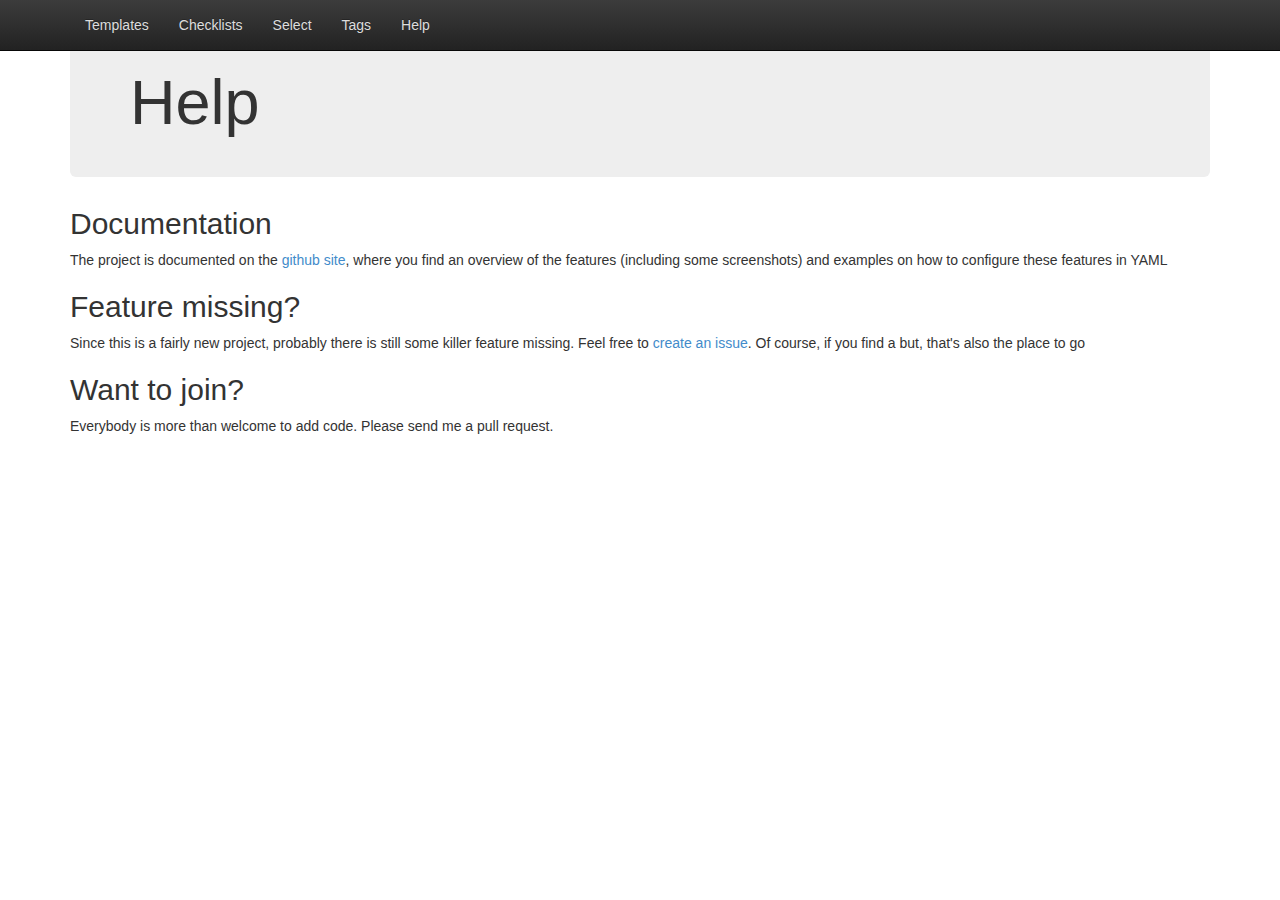
<file: src/main/webapp/help.html>
<html lang="en" ng-app="checklist">
<head>
  <meta charset="utf-8">
  <meta http-equiv="X-UA-Compatible" content="IE=edge">
  <meta name="viewport" content="width=device-width, initial-scale=1">
  <meta name="description" content="">
  <meta name="author" content="">
  <title>Tags & milestones</title>
  <script src="clientjs/jquery.min.js"></script>
  <script src="clientjs/bootstrap.min.js"></script>
  <!-- Angular JS-->
  <script src="clientjs/angular.js"></script>
  <script src="clientjs/angular-sanitize.min.js"></script>
  <script src="clientjs/angular-resource.js"></script>
  <!-- Bootstrap core CSS-->
  <link href="css/bootstrap.min.css" rel="stylesheet">
  <!-- Bootstrap theme-->
  <link href="css/bootstrap-theme.min.css" rel="stylesheet">
  <link href="css/checklist.css" rel="stylesheet">
  <script src="clientjs/ui-bootstrap-0.14.3.js"></script>
  <script src="clientjs/ui-bootstrap-tpls-0.14.3.js"></script>
  <script src="clientjs/jqcloud.js"></script>
  <link rel="stylesheet" href="css/jqcloud.css">
  <script src="clientjs/app.js"></script>
</head>

<body role="document" ng-app="read">
  <!-- Fixed navbar-->
  <div role="navigation" class="navbar navbar-inverse navbar-fixed-top">
    <div class="container">
      <div class="navbar-header">
        <button type="button" data-toggle="collapse" data-target=".navbar-collapse" class="navbar-toggle">
          <span class="sr-only">Toggle navigation</span><span class="icon-bar"></span><span class="icon-bar"></span>
          <span class="icon-bar"></span></button><!--a.navbar-brand(href='#') Bootstrap theme--></div>
      <div class="navbar-collapse collapse">
        <ul class="nav navbar-nav">
          <li><a href="./templates.html" target="_self">Templates</a></li>
          <li><a href="./checklistOverview.html" target="_self">Checklists</a></li>
          <li><a href="./select.html" target="_self">Select</a></li>
          <li><a href="./tag.html" target="_self">Tags</a></li>
          <li><a href="./help.html" target="_self">Help</a></li>
        </ul>
      </div>
      <!-- /.nav-collapse-->
    </div>
  </div>
  <div role="main" class="container theme-showcase" ng-controller="checklistController as checklist" ng-init="createTagClouds()">
    <div class="jumbotron">
      <h1>Help</h1>
    </div>
    <h2>Documentation</h2>
    <p>The project is documented on the <a href="https://github.com/kullervo16/checklist/blob/master/README.md" target="_blank">github site</a>,
       where you find an overview of the features (including some screenshots) and examples on how to configure these features in YAML</p>
    <h2>Feature missing?</h2>
    <p>Since this is a fairly new project, probably there is still some killer feature missing. Feel free to <a href="https://github.com/kullervo16/checklist/issues" target="_blank">create
                                                                                                                                                                                      an issue</a>. Of course, if you find a but, that's also the place to go</p>
    <h2>Want to join?</h2>
    <p>Everybody is more than welcome to add code. Please send me a pull request.</p>
  </div>

  <!-- /container-->
  <!-- Bootstrap core JavaScript-->
  <!-- ==================================================-->
  <!-- Placed at the end of the document so the pages load faster-->
  <script src="clientjs/holder.js"></script>
</body>
</html>
</file>
<file: src/main/webapp/css/checklist.css>
a {
    cursor: pointer;
}

div.step {
    padding:10px;
}

/* 
    Created on : Dec 28, 2015, 12:57:15 PM
    Author     : jef
*/

div.ok {
    color:white;
    background-color: green;
}

div.ok a {
    color:white;    
    text-decoration: underline;
}

div.executed {
    color:white;
    background-color: lightseagreen;
}

div.executed a {
    color:white;    
    text-decoration: underline;
}

div.unknown {
    color:black;
    background-color: lightgoldenrodyellow;
}

div.unknown a {
    color:black;
    text-decoration: underline;
}

div.aborted {
    color:white;
    background-color: purple;
}

div.inProgress {
    color:black;
    background-color: lightblue;
}

div.inProgress a {
    color:black;    
    text-decoration: underline;
}

div.nok {
    color:white;
    background-color: darkred;
}

div.nok a {
    color:white;    
    text-decoration: underline;
}

div.notApplicable {
    color:black;
    background-color: lightgray;
}

div.notApplicable a {
    color:black;    
    text-decoration: underline;
}

div.notYetApplicable {
    color:black;
    background-color: ivory;
}

div.notYetApplicable a {
    color:black;
    text-decoration: underline;
}

textarea {
    font-size:0.9em;
    color:#6da021;
    border:1px solid #6da021;
    width:300px; height:50px;
    padding-left:10px;
    font-family: tahoma, sans-serif;
}

a.anchor {
    display: block;
    position: relative;
    top: -70px;
    visibility: hidden;
}

.goto-checklist {
    vertical-align: middle;
}

.setAnswers {
    vertical-align: super;
}

.stepId {
    font-style: italic;
}

.responsible, .documentation, .time {
    float: right;
    margin: 0 0 0.5em 1em;
}

.responsible ~ div {
    clear: both;
}

.responsible .glyphicon, .documentation .glyphicon, .action .glyphicon, .question .glyphicon, .subchecklist .glyphicon, button.btn .glyphicon:before {
    margin-right: 0.5em;
    vertical-align: text-bottom;
}

button.btn-xs .glyphicon:before, #addTagButton .glyphicon:before, #deleteClButton .glyphicon:before, #closeClButton .glyphicon:before, #gotoParentClButton .glyphicon:before, .operationsDiv button .glyphicon:before {
    margin-right: 0;
}

.question, .action, .subchecklist {
    display: inline-flex;
    margin: 0;
}

.question {
    margin-bottom: 0.5em;
}

.answer textarea, .errorBlock textarea {
    display: block;
    width: 100%;
    padding: 0.5em;
    margin-bottom: 0.5em;
}

.answer textarea {
    height: 110px;
}

.answer > div {
    margin-left: 1em;
}

.answer p {
    margin: 0;
}

button.btn {
    padding: 6px;
    line-height: 1;
}

.questionAction {
    margin-right: 0.5em;
}

input[type=radio], input[type=checkbox] {
    margin-right: 3px;
}

.errors-sign {
    margin-right: 0.25em;
}

.errors-badge {
    margin-left: 0.25em;
}

.errors-badge:hover {
    color: black;
    cursor: pointer;
}

.operationsDiv button {
    margin-right: 1em;
}

#autorefreshBlock button {
    margin-left: 20px;
    margin-right: 0;
}

#milestones .label, #tags .label {
    margin-left: 5px;
}

@media screen and (min-width: 768px) {

    .jumbotron {
        padding-bottom: 30px;
    }
}

.navbar-inverse .navbar-nav>li>a {
    color: #ddd;
}

.userName {
    color: white; 
    position:absolute; 
    top:15;
    right: 50;
}

.answer .singleAnswer {
    background-color: #409040;
    padding: 0 0.5em;
    margin-left: 0;
    white-space: pre-wrap;
}

.answer ul {
    background-color: #409040;
    margin-bottom: 0;
    padding-left: 1.5em;
}

.stepOperations {
    margin-top: 0.7em;
}

.selectedStep {
    -webkit-box-shadow: 0px 0px 0px 3px rgba(255,0,0,1);
    -moz-box-shadow: 0px 0px 0px 3px rgba(255,0,0,1);
    box-shadow: 0px 0px 0px 3px rgba(255,0,0,1);
}
</file>
<file: src/main/webapp/css/jqcloud.css>
/*!
 * jQCloud 2.0.1
 * Copyright 2011 Luca Ongaro (http://www.lucaongaro.eu)
 * Copyright 2013 Daniel White (http://www.developerdan.com)
 * Copyright 2014 Damien "Mistic" Sorel (http://www.strangeplanet.fr)
 * Licensed under MIT (http://opensource.org/licenses/MIT)
 */
/* layout */
div.jqcloud {
  overflow: hidden;
  position: relative;
}

div.jqcloud span {
  padding: 0;
}

/* fonts */
div.jqcloud {
  font-family: "Helvetica", "Arial", sans-serif;
  font-size: 10px;
  line-height: normal;
}

div.jqcloud a {
  font-size: inherit;
  text-decoration: none;
}

div.jqcloud span.w10 { font-size: 550%; }
div.jqcloud span.w9 { font-size: 500%; }
div.jqcloud span.w8 { font-size: 450%; }
div.jqcloud span.w7 { font-size: 400%; }
div.jqcloud span.w6 { font-size: 350%; }
div.jqcloud span.w5 { font-size: 300%; }
div.jqcloud span.w4 { font-size: 250%; }
div.jqcloud span.w3 { font-size: 200%; }
div.jqcloud span.w2 { font-size: 150%; }
div.jqcloud span.w1 { font-size: 100%; }

/* colors */
div.jqcloud { color: #09f; }
div.jqcloud a { color: inherit; }
div.jqcloud a:hover { color: #0df; }
div.jqcloud a:hover { color: #0cf; }
div.jqcloud span.w10 { color: #0cf; }
div.jqcloud span.w9 { color: #0cf; }
div.jqcloud span.w8 { color: #0cf; }
div.jqcloud span.w7 { color: #39d; }
div.jqcloud span.w6 { color: #90c5f0; }
div.jqcloud span.w5 { color: #90a0dd; }
div.jqcloud span.w4 { color: #90c5f0; }
div.jqcloud span.w3 { color: #a0ddff; }
div.jqcloud span.w2 { color: #99ccee; }
div.jqcloud span.w1 { color: #aab5f0; }
</file>
